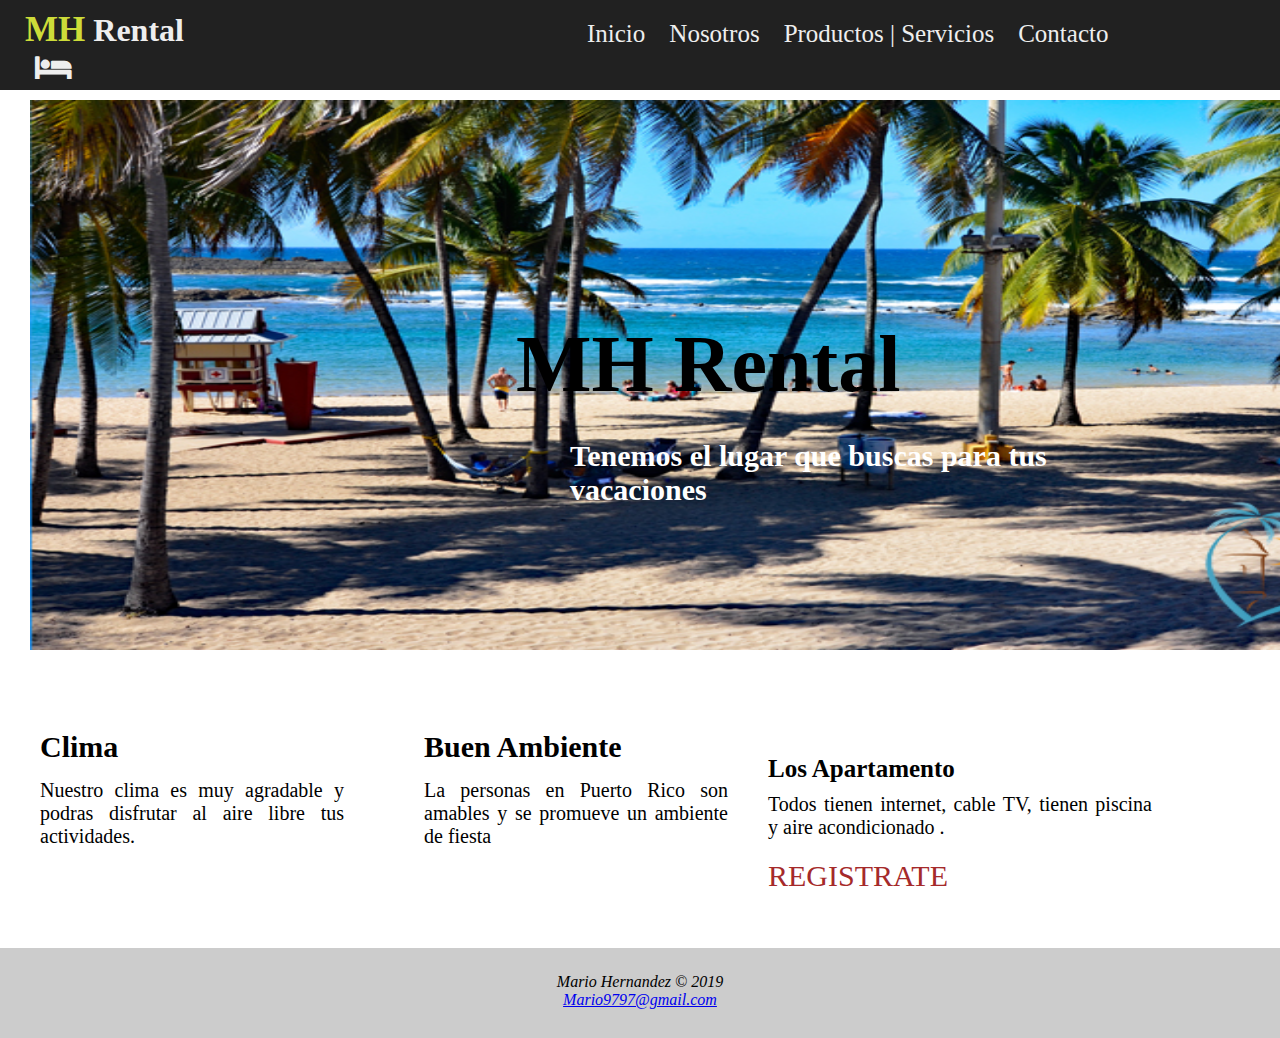
<file: index.html>
<!DOCTYPE html>
<html lang="en">
<head>
    <meta charset="UTF-8">    
    <title>Alquiler para Vacacionar en Puerto Rico</title>
    <link rel="stylesheet" href="SiteStyle/global.css">
    <link href="https://stackpath.bootstrapcdn.com/font-awesome/4.7.0/css/font-awesome.min.css" rel="stylesheet" integrity="sha384-wvfXpqpZZVQGK6TAh5PVlGOfQNHSoD2xbE+QkPxCAFlNEevoEH3Sl0sibVcOQVnN" crossorigin="anonymous">
    
</head>

    <body>
      <!-- esta en la barra de navegacion-->
       <nav id="navbar">
           <!--estes es el logo--> 
            <h1><a href="index.html"><span>MH</span> Rental</a><i class="fa fa-bed"></i> </h1>
            <!--pagina principal-->
            <ul>
                <li><a href="index.html">Inicio</a></li>
                <li><a href="nosotros.html">Nosotros</a></li>
                <li><a href="servicio.html">Productos | Servicios</a></li>
                <li><a href="contacto.html">Contacto</a></li>
               <!-- <li><a href="#">Blog</a></li>
                <li><a href="#">Legales</a></li> -->
                
                
            </ul>
     </nav>
     
     <!-- este es nuestro banner-->
     <header>
             <img src="SiteImage/san-juan-puerto-rico-beaches-escambron-78za.jpg" alt="image playa">         
            <h2> MH Rental</h2> 
            <h3>Tenemos el lugar que buscas para tus vacaciones </h3>

     </header>
     <!-- esta es la seccion principal -->
 
<section>
    <article><h2>Clima</h2>
   <p>Nuestro clima es muy agradable y podras disfrutar al aire libre tus actividades.</p>
    </article>
    <article><h2>Buen Ambiente</h2>
    <p>La personas en Puerto Rico son amables y se promueve un ambiente de fiesta</p>
    </article>
    
    
    
    </section>
          
          <!-- seccion de registrate--> 
    <sidebar>
       <h4>Los Apartamento</h4>
        <p>Todos tienen internet, cable TV, tienen piscina y aire acondicionado .</p> <span><a href="registrate.html">REGISTRATE</a></span>
    </sidebar>
         
         <!-- seccion de pie de pagina-->
                   
          <footer>
              
              <address>
                  <p>Mario Hernandez &copy; 2019 </p>
                  <a href="mailto:Mario9797@gmail.com">Mario9797@gmail.com</a>
              </address>
          </footer>
           
<!--   block
         <div>
       <section>
    
            
            <article> <img id="img1" src="c:\MyProjects/logo.png" alt="logo"
         }>
            
            
            
            </article>
    <header>
                <h1>Alquiler para Vacaciones en Puerto Rico</h1>
                
               <nav>
               <a href="index.html">Home</a>
               <a href="Contac.html">Contac</a>
        
           </nav>
            </header>
           </section>
           
    
       </div>
       -->
    
</body>
</html>
</file>
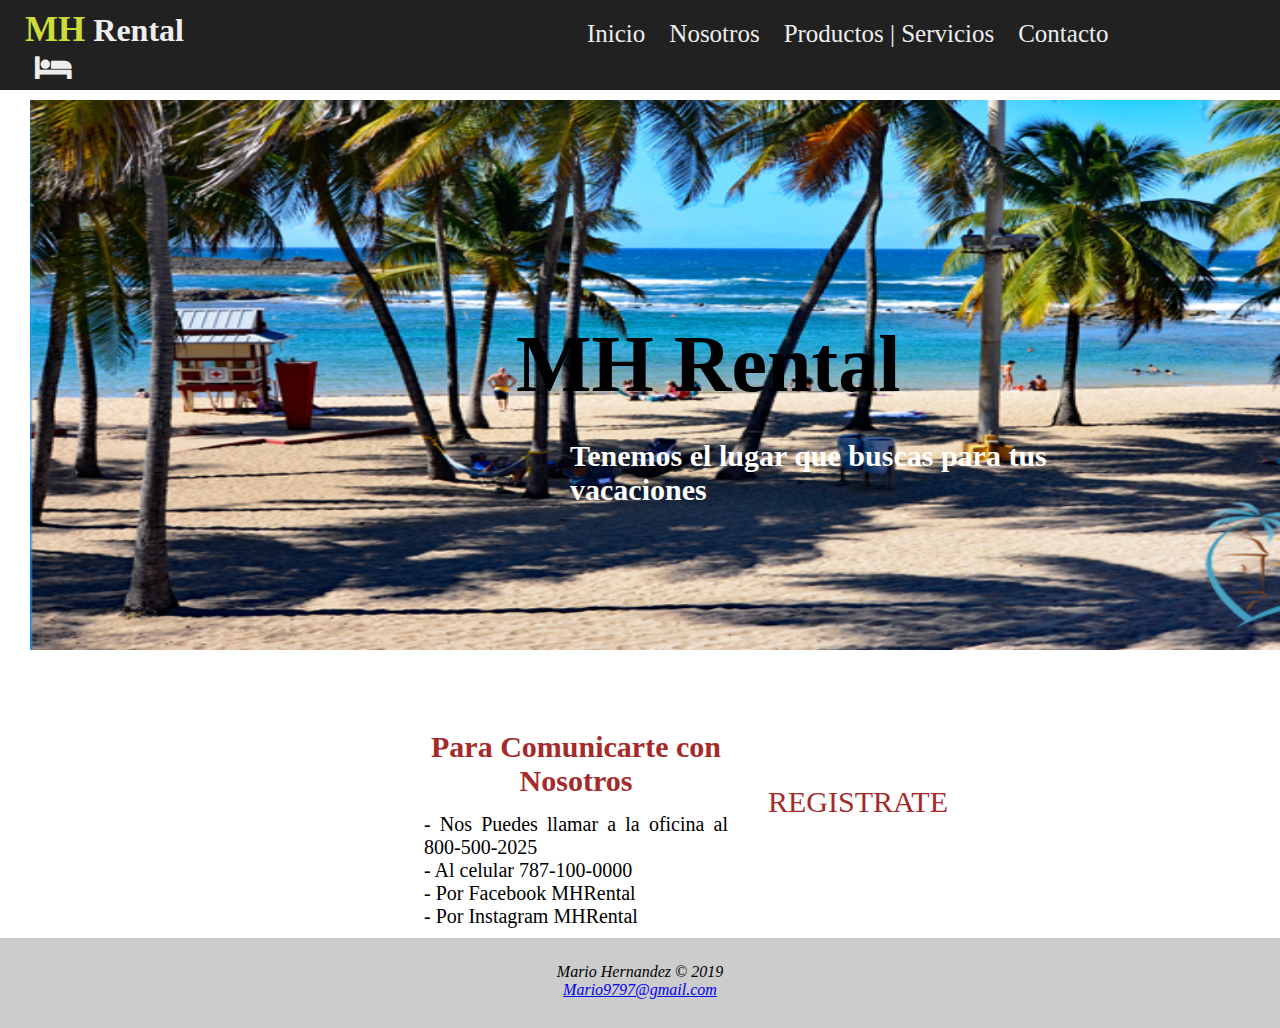
<file: contacto.html>
<!DOCTYPE html>
<html lang="en">
<head>
    <meta charset="UTF-8">    
    <title>Alquiler para Vacacioar en Puerto Rico</title>
    <link rel="stylesheet" href="SiteStyle/global.css">
    <link href="https://stackpath.bootstrapcdn.com/font-awesome/4.7.0/css/font-awesome.min.css" rel="stylesheet" integrity="sha384-wvfXpqpZZVQGK6TAh5PVlGOfQNHSoD2xbE+QkPxCAFlNEevoEH3Sl0sibVcOQVnN" crossorigin="anonymous">
    
</head>

    <body>
      <!-- esta en la barra de navegacion-->
       <nav id="navbar">
           <!--estes es el logo--> 
            <h1><a href="index.html"><span>MH</span> Rental</a><i class="fa fa-bed"></i> </h1>
            <!--pagina principal-->
            <ul>
                <li><a href="index.html">Inicio</a></li>
                <li><a href="nosotros.html">Nosotros</a></li>
                <li><a href="servicio.html">Productos | Servicios</a></li>
                <li><a href="contacto.html">Contacto</a></li>
                <!-- <li><a href="#">Blog</a></li>
                <li><a href="#">Legales</a></li> -->
                
                
            </ul>
     </nav>
     
     <!-- este es nuestro banner-->
     <header>
            <img src="SiteImage/san-juan-puerto-rico-beaches-escambron-78za.jpg " alt="image playa">         
            <h2> MH Rental</h2> 
            <h3>Tenemos el lugar que buscas para tus vacaciones </h3>

     </header>
 
<section>
    <article><h2></h2>
   <p></p>
    </article>
    <article><h5>Para Comunicarte con Nosotros</h5>
    <p>
    - Nos Puedes llamar a la oficina al 800-500-2025</p>
    <p> 
    - Al celular 787-100-0000</p>
    <p>
    - Por Facebook MHRental</p>
    <p>
    - Por Instagram MHRental</p>
    </article>
    
    
    
    </section>
           
    <sidebar>
       <h4></h4>
        <p></p> <span><a href="registrate.html">REGISTRATE</a></span>
    </sidebar>
          
          <footer>
              
              <address>
                  <p>Mario Hernandez &copy; 2019 </p>
                  <a href="mailto:Mario9797@gmail.com">Mario9797@gmail.com</a>
              </address>
          </footer>
           
<!--   block
         <div>
       <section>
    
            
            <article> <img id="img1" src="c:\MyProjects/logo.png" alt="logo"
         }>
            
            
            
            </article>
    <header>
                <h1>Alquiler para Vacaciones en Puerto Rico</h1>
                
               <nav>
               <a href="index.html">Home</a>
               <a href="Contac.html">Contac</a>
        
           </nav>
            </header>
           </section>
           
    
       </div>
       -->
    
</body>
</html>
</file>
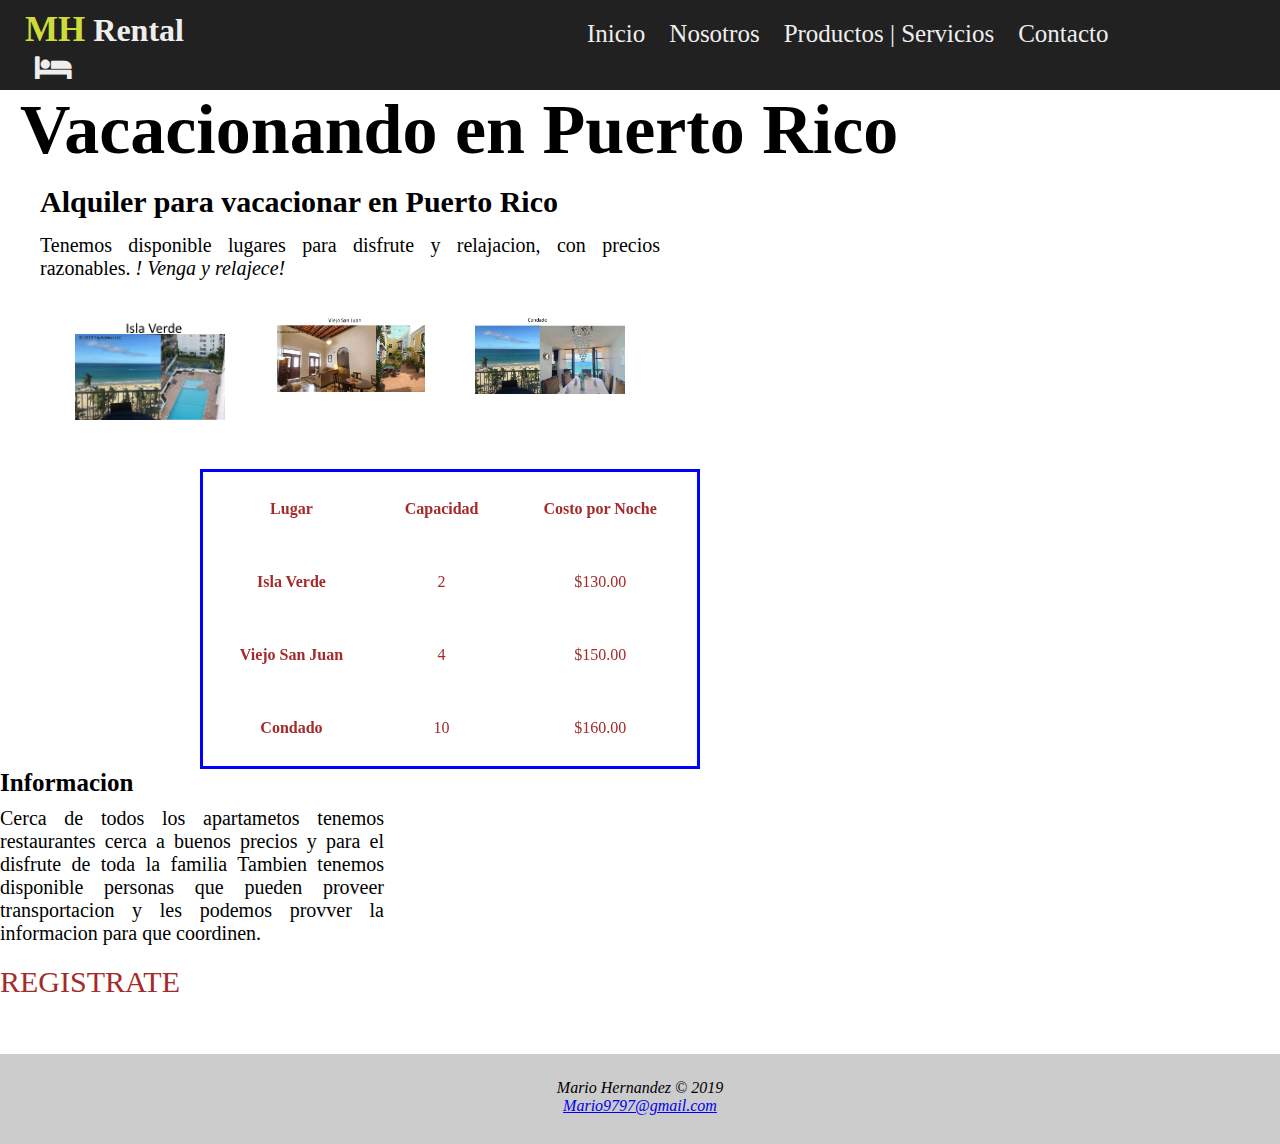
<file: nosotros.html>
<!DOCTYPE html>
<html lang="en">
<head>
    <meta charset="UTF-8">    
    <title>Donde Vacacionar en Puerto Rico</title>
    <link rel="stylesheet" href="SiteStyle/global.css">
    <link href="https://stackpath.bootstrapcdn.com/font-awesome/4.7.0/css/font-awesome.min.css" rel="stylesheet" integrity="sha384-wvfXpqpZZVQGK6TAh5PVlGOfQNHSoD2xbE+QkPxCAFlNEevoEH3Sl0sibVcOQVnN" crossorigin="anonymous">
    
</head>

    <body>
      <!-- esta en la barra de navegacion-->
       <nav id="navbar">
           <!--estes es el logo--> 
            <h1><a href="index.html"><span>MH</span> Rental</a><i class="fa fa-bed"></i> </h1>
            <!--pagina principal-->
            <ul>
                <li><a href="index.html">Inicio</a></li>
                <li><a href="nosotros.html">Nosotros</a></li>
                <li><a href="servicio.html">Productos | Servicios</a></li>
                <li><a href="contacto.html">Contacto</a></li>
                <!-- <li><a href="#">Blog</a></li>
                <li><a href="#">Legales</a></li> -->
                
                
            </ul>
     </nav>
     
     <!-- este es nuestro banner-->
     <header>
     <h1 class="nosotros"> Vacacionando en Puerto Rico</h1>
     
     
<!--
             <img src="SiteImage/san-juan-puerto-rico-beaches-escambron-78za.jpg" alt="image playa">         
            <h2> MH Rental</h2> 
            <h3>Tenemos el lugar que buscas para tus vacaciones </h3>
-->

     </header>
 
<section class="va-fotos">
    <article>
        <h2>Alquiler para vacacionar en Puerto Rico</h2>
       <p>Tenemos disponible lugares para disfrute y relajacion, con precios razonables. <em>! Venga y relajece!</em> </p>

    <div class="sitios">
        <img src="SiteImage/Isla%20verde.png" alt="">
    </div>
        <div class="sitios">
            <img src="SiteImage/Viejo%20San%20Juan.png" alt="">
        </div>
         <div class="sitios">
             <img src="SiteImage/Condado.png" alt="">
         </div>
        
            
        </article>
    
    <table id="servicios">
       <tr>
          <th>Lugar</th>  
         <th> Capacidad</th> 
         <th>Costo por Noche</th>
       </tr>
           <tr>
            <th> Isla Verde</th>
            <td>2</td>
            <td>$130.00</td>
        </tr>   
        <tr>
            <th> Viejo San Juan </th>
            <td>4</td>
            <td>$150.00</td>
        </tr> 
        
          <tr>
            <th> Condado</th>
            <td>10</td>
            <td>$160.00</td>
            
        </tr>     
        
    </table>
    
    
    
    </section>
           
    <sidebar>
       <h4>Informacion</h4>
        <p>Cerca de todos los apartametos tenemos restaurantes cerca a buenos precios y para el disfrute de toda la familia Tambien tenemos disponible personas que pueden proveer transportacion y les podemos provver la informacion para que coordinen.</p> <span><a href="registrate.html">REGISTRATE</a></span>
    </sidebar>
          
          <footer>
              
              <address>
                  <p>Mario Hernandez &copy; 2019 </p>
                  <a href="mailto:Mario9797@gmail.com">Mario9797@gmail.com</a>
              </address>
          </footer>
           
<!--   block
         <div>
       <section>
    
            
            <article> <img id="img1" src="c:\MyProjects/logo.png" alt="logo"
         }>
            
            
            
            </article>
    <header>
                <h1>Alquiler para Vacaciones en Puerto Rico</h1>
                
               <nav>
               <a href="index.html">Home</a>
               <a href="Contac.html">Contac</a>
        
           </nav>
            </header>
           </section>
           
    
       </div>
       -->
    
</body>
</html>
</file>
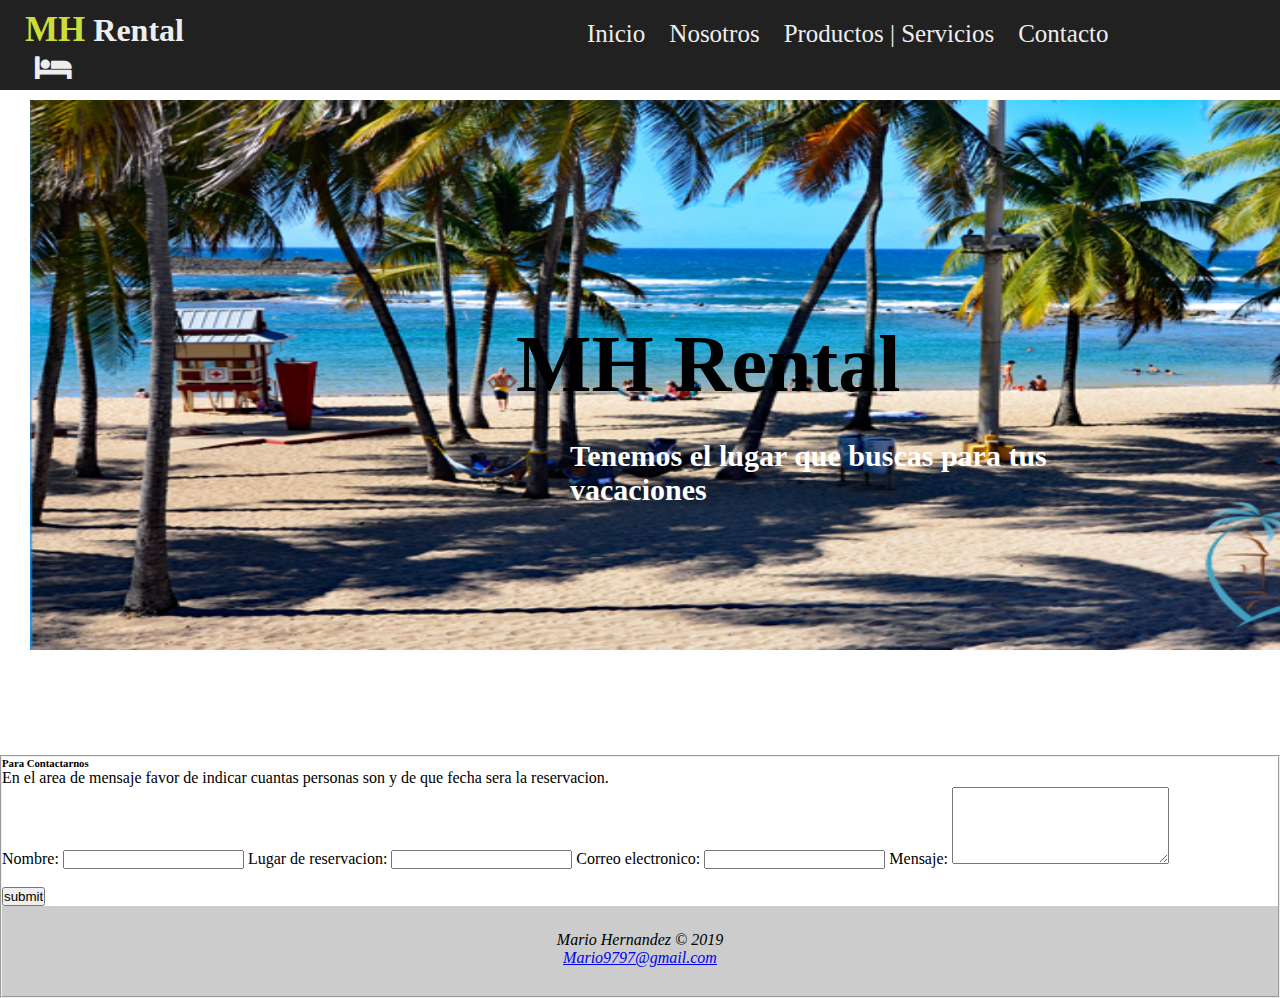
<file: registrate.html>
<!DOCTYPE html>
<html lang="en">
<head>
    <meta charset="UTF-8">    
    <title>Alquiler para Vacacionar en Puerto Rico</title>
    <link rel="stylesheet" href="SiteStyle/global.css">
    <link href="https://stackpath.bootstrapcdn.com/font-awesome/4.7.0/css/font-awesome.min.css" rel="stylesheet" integrity="sha384-wvfXpqpZZVQGK6TAh5PVlGOfQNHSoD2xbE+QkPxCAFlNEevoEH3Sl0sibVcOQVnN" crossorigin="anonymous">
    
</head>

    <body>
      <!-- esta en la barra de navegacion-->
       <nav id="navbar">
           <!--estes es el logo--> 
            <h1><a href="index.html"><span>MH</span> Rental</a><i class="fa fa-bed"></i> </h1>
            <!--pagina principal-->
            <ul>
                <li><a href="index.html">Inicio</a></li>
                <li><a href="nosotros.html">Nosotros</a></li>
                <li><a href="servicio.html">Productos | Servicios</a></li>
                <li><a href="contacto.html">Contacto</a></li>
               <!-- <li><a href="#">Blog</a></li>
                <li><a href="#">Legales</a></li> -->
                
                
            </ul>
     </nav>
     
     <!-- este es nuestro banner-->
     <header>
             <img src="SiteImage/san-juan-puerto-rico-beaches-escambron-78za.jpg" alt="image playa">         
            <h2> MH Rental</h2> 
            <h3>Tenemos el lugar que buscas para tus vacaciones </h3>

     </header>
     <!-- esta es la seccion principal -->
 
<section>
   <!-- <article><h2>Clima</h2>
   <p>Nuestro clima es muy agradable y podras disfrutar al aire libre tus actividades.</p>
    </article> -->
    <!--<article><h2>Buen Ambiente</h2>
    <p>La personas en Puerto Rico son amables y se promueve un ambiente de fiesta</p>
    </article> -->
    
    
    
    </section>
          
          <!-- seccion de registrate--> 
    
       <!--<h4>Los Apartamento</h4>
        <p>Todos tienen internet, cable TV, tienen piscina y aire acondicionado .</p>--> 
        
        <!-- Area de registro-->
        <form action ="form.php" method="post">
        <fieldset>
         <h6>Para Contactarnos</h6>
         <p>En el area de mensaje favor de indicar cuantas personas son y de que fecha sera la reservacion.</p>
         <label for="name">Nombre:</label>
         <input type="text" name="name" id="name" required>
         
         <label for="place">Lugar de reservacion:</label>
         <input type="text" name="Lugar de reservacion" id="place" required>
         
         <label for="email">Correo electronico:</label>
         <input type="email" name="email" id="email" required>
         <label for="comments"> Mensaje:</label>
         <textarea cols="25" rows="5" name="comments" required></textarea>
         <br>
         <br>
         <input type="submit" name="Someter" value="submit" id="submit">
        
        
  
         
         <!-- seccion de pie de pagina-->
                   
          <footer>
              
              <address>
                  <p>Mario Hernandez &copy; 2019 </p>
                  <a href="mailto:Mario9797@gmail.com">Mario9797@gmail.com</a>
              </address>
          </footer>
           
<!--   block
         <div>
       <section>
    
            
            <article> <img id="img1" src="c:\MyProjects/logo.png" alt="logo"
         }>
            
            
            
            </article>
    <header>
                <h1>Alquiler para Vacaciones en Puerto Rico</h1>
                
               <nav>
               <a href="index.html">Home</a>
               <a href="Contac.html">Contac</a>
        
           </nav>
            </header>
           </section>
           
    
       </div>
       -->
    
</body>
</html>
</file>
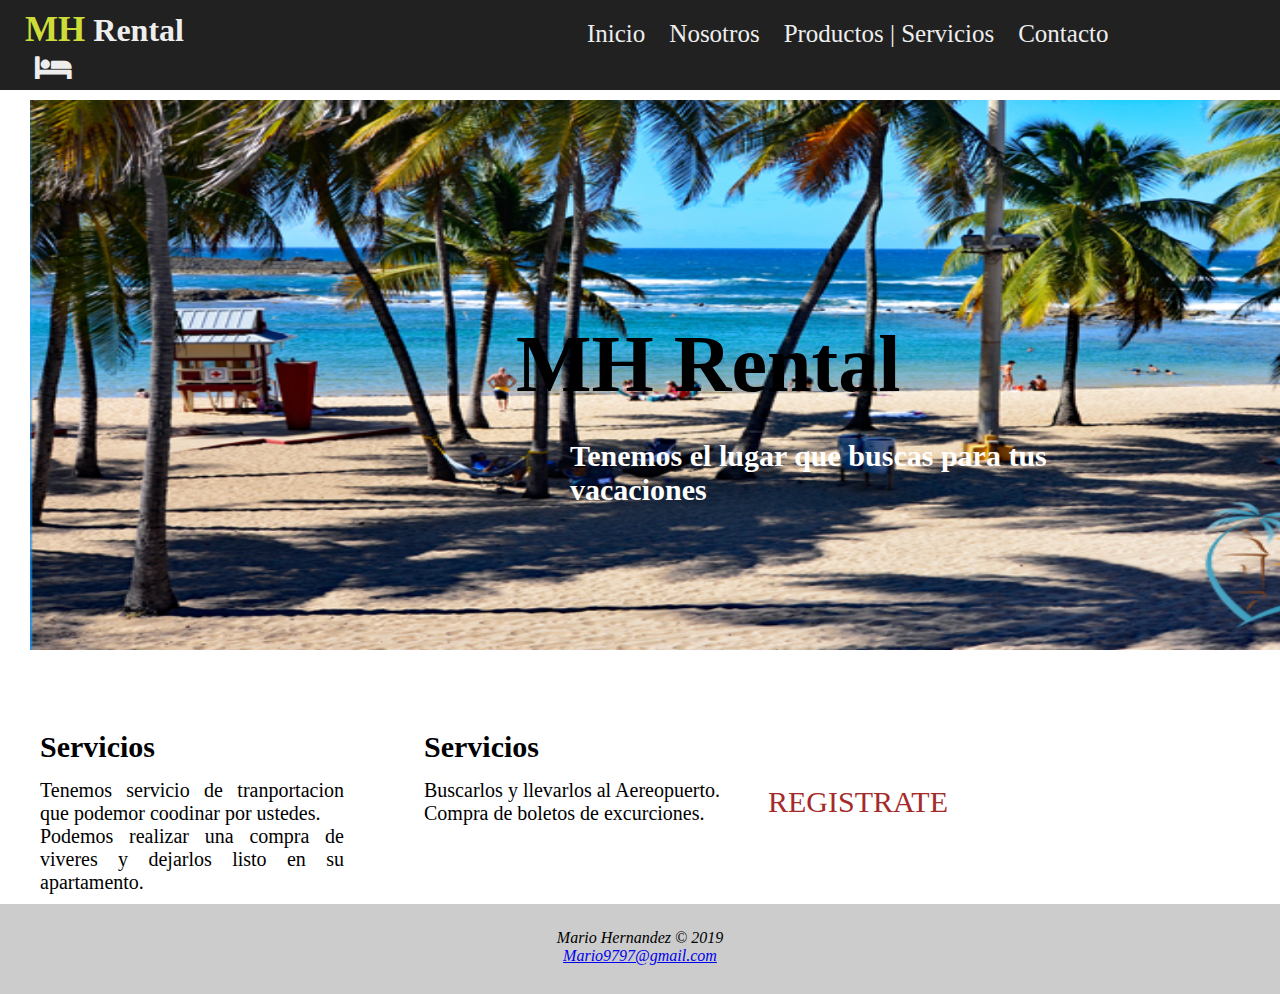
<file: servicio.html>
<!DOCTYPE html>
<html lang="en">
<head>
    <meta charset="UTF-8">    
    <title>Alquiler para Vacacionar en Puerto Rico</title>
    <link rel="stylesheet" href="SiteStyle/global.css">
    <link href="https://stackpath.bootstrapcdn.com/font-awesome/4.7.0/css/font-awesome.min.css" rel="stylesheet" integrity="sha384-wvfXpqpZZVQGK6TAh5PVlGOfQNHSoD2xbE+QkPxCAFlNEevoEH3Sl0sibVcOQVnN" crossorigin="anonymous">
    
</head>

    <body>
      <!-- esta en la barra de navegacion-->
       <nav id="navbar">
           <!--estes es el logo--> 
            <h1><a href="index.html"><span>MH</span> Rental</a><i class="fa fa-bed"></i> </h1>
            <!--pagina principal-->
            <ul>
                <li><a href="index.html">Inicio</a></li>
                <li><a href="nosotros.html">Nosotros</a></li>
                <li><a href="servicio.html">Productos | Servicios</a></li>
                <li><a href="contacto.html">Contacto</a></li>
             <!--    <li><a href="#">Blog</a></li>
                <li><a href="#">Legales</a></li> -->
                
                
            </ul>
     </nav>
     
     <!-- este es nuestro banner-->
     <header>
             <img src="SiteImage/san-juan-puerto-rico-beaches-escambron-78za.jpg" alt="image playa">         
            <h2> MH Rental</h2> 
            <h3>Tenemos el lugar que buscas para tus vacaciones </h3>

     </header>
     <!-- esta es la seccion principal -->
 
<section>
    <article><h2>Servicios</h2>
   <p>Tenemos servicio de tranportacion que podemor coodinar por ustedes.</p>
   <p> Podemos realizar una compra de viveres y dejarlos listo en su apartamento. </p>
    </article>
    <article><h2>Servicios</h2>
    <p>Buscarlos y llevarlos al Aereopuerto.</p>
    <p>Compra de boletos de excurciones.</p>
    </article>
    
    
    
    </section>
          
          <!-- seccion de registrate--> 
    <sidebar>
       <h4></h4>
        <p></p> <span><a href="registrate.html">REGISTRATE</a></span>
    </sidebar>
         
         <!-- seccion de pie de pagina-->
                   
          <footer>
              
              <address>
                  <p>Mario Hernandez &copy; 2019 </p>
                  <a href="mailto:Mario9797@gmail.com">Mario9797@gmail.com</a>
              </address>
          </footer>
           
<!--   block
         <div>
       <section>
    
            
            <article> <img id="img1" src="c:\MyProjects/logo.png" alt="logo"
         }>
            
            
            
            </article>
    <header>
                <h1>Alquiler para Vacaciones en Puerto Rico</h1>
                
               <nav>
               <a href="index.html">Home</a>
               <a href="Contac.html">Contac</a>
        
           </nav>
            </header>
           </section>
           
    
       </div>
       -->
    
</body>
</html>
</file>
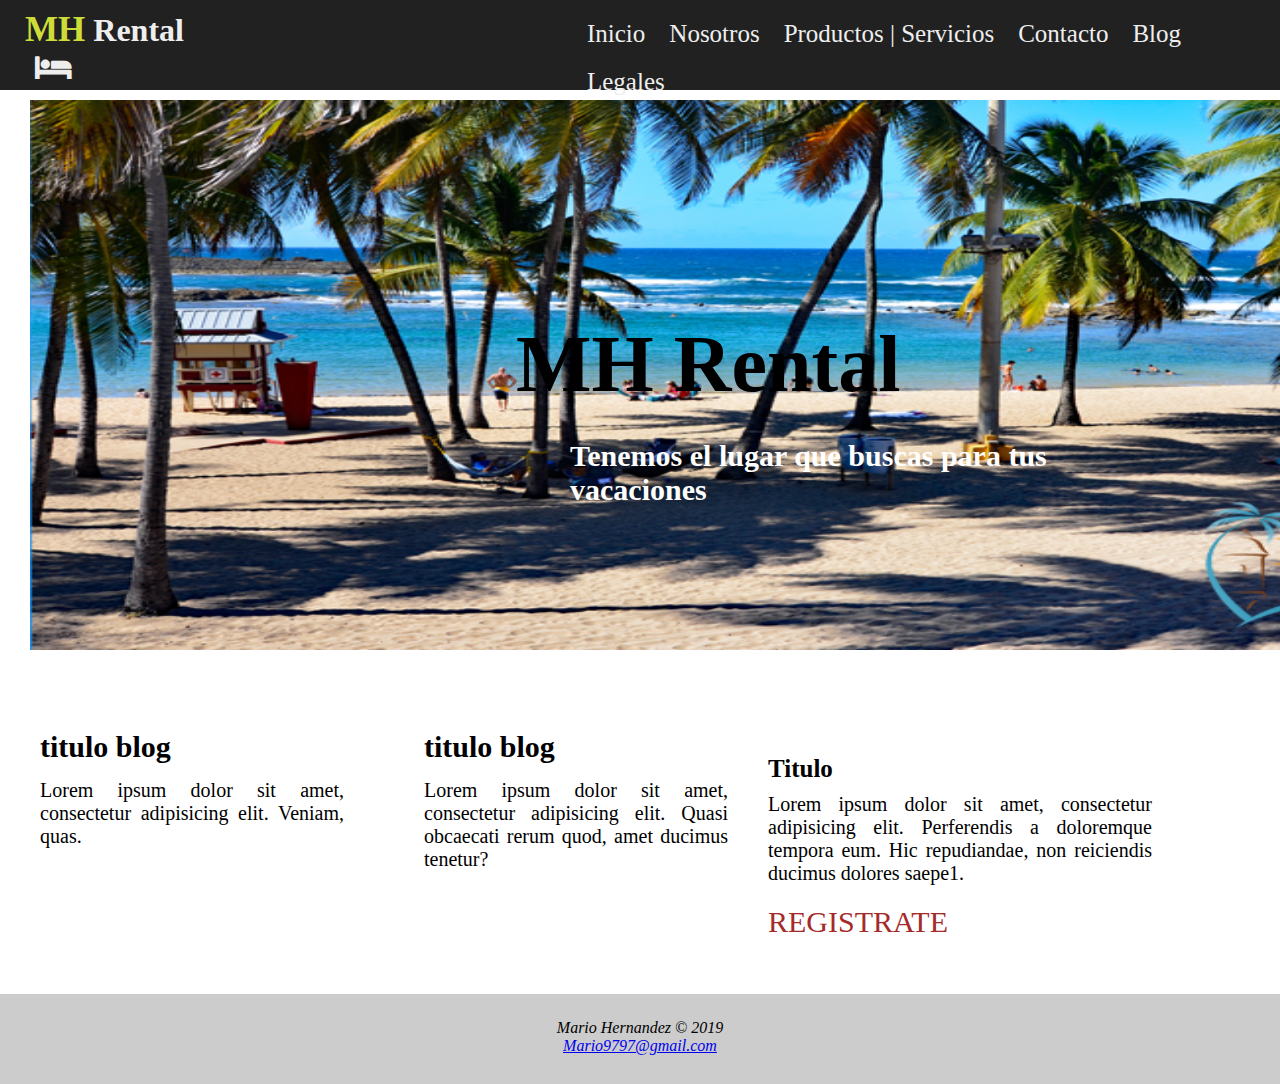
<file: template.html>
<!DOCTYPE html>
<html lang="en">
<head>
    <meta charset="UTF-8">    
    <title>Alquiler para Vacacioar en Puerto Rico</title>
    <link rel="stylesheet" href="/SiteStyle/global.css">
    <link href="https://stackpath.bootstrapcdn.com/font-awesome/4.7.0/css/font-awesome.min.css" rel="stylesheet" integrity="sha384-wvfXpqpZZVQGK6TAh5PVlGOfQNHSoD2xbE+QkPxCAFlNEevoEH3Sl0sibVcOQVnN" crossorigin="anonymous">
    
</head>

    <body>
      <!-- esta en la barra de navegacion-->
       <nav id="navbar">
           <!--estes es el logo--> 
            <h1><a href="index.html"><span>MH</span> Rental</a><i class="fa fa-bed"></i> </h1>
            <!--pagina principal-->
            <ul>
                <li><a href="#">Inicio</a></li>
                <li><a href="#">Nosotros</a></li>
                <li><a href="#">Productos | Servicios</a></li>
                <li><a href="#">Contacto</a></li>
                <li><a href="#">Blog</a></li>
                <li><a href="#">Legales</a></li>
                
                
            </ul>
     </nav>
     
     <!-- este es nuestro banner-->
     <header>
             <img src="/SiteImage/san-juan-puerto-rico-beaches-escambron-78za.jpg" alt="image playa">         
            <h2> MH Rental</h2> 
            <h3>Tenemos el lugar que buscas para tus vacaciones </h3>

     </header>
 
<section>
    <article><h2>titulo blog</h2>
   <p>Lorem ipsum dolor sit amet, consectetur adipisicing elit. Veniam, quas.</p>
    </article>
    <article><h2>titulo blog</h2>
    <p>Lorem ipsum dolor sit amet, consectetur adipisicing elit. Quasi obcaecati rerum quod, amet ducimus tenetur?</p>
    </article>
    
    
    
    </section>
           
    <sidebar>
       <h4>Titulo</h4>
        <p>Lorem ipsum dolor sit amet, consectetur adipisicing elit. Perferendis a doloremque tempora eum. Hic repudiandae, non reiciendis ducimus dolores saepe1.</p> <span><a href="index.html">REGISTRATE</a></span>
    </sidebar>
          
          <footer>
              
              <address>
                  <p>Mario Hernandez &copy; 2019 </p>
                  <a href="mailto:Mario9797@gmail.com">Mario9797@gmail.com</a>
              </address>
          </footer>
           
<!--   block
         <div>
       <section>
    
            
            <article> <img id="img1" src="c:\MyProjects/logo.png" alt="logo"
         }>
            
            
            
            </article>
    <header>
                <h1>Alquiler para Vacaciones en Puerto Rico</h1>
                
               <nav>
               <a href="index.html">Home</a>
               <a href="Contac.html">Contac</a>
        
           </nav>
            </header>
           </section>
           
    
       </div>
       -->
    
</body>
</html>
</file>
<file: SiteStyle/global.css>
/* Mario Hernandez
proyecto final */

/*reset*/

*{ 
    margin:  0;
    padding: 0;
    box-sizing: border-box;
}

a:hover{
    color: #cddc39;
    background-color: #5a82b8;
    padding: 14px 15px;
}

/*esta es el estilo de la barra*/

nav{ 
    float: right;
    width: 100%;
    height: 90px;
    padding: 10px;
    background-color: #212121;
    color: #eee;
        
}
nav h1 {
    float: left;
    width: 200px;
    padding-left: 15px;
        
}

.fa-bed{
    padding-left: 10px;
}
nav h1 span { 
    color: #cddc39;
    font-size: 35px;
    }

nav h1 a {
    text-decoration: none;
    color: #eee;
    
}
#navbar ul {
    float: right;
    width: 55%;
/*  width 750 px se queda estatico */
    
}

#navbar ul li { 
    list-style: none;
    display: inline-block;
    padding: 10px;
    
}

nav ul li a{
    text-decoration: none;
    font-size: 25px;
    color: #eee;
    
    
}

/*esta es el estilo de la banner*/

header{
/*
    width:700px;
    height: 700px; */
    margin: auto 20px;
    clear: both;
}

img {
    width: 1575px;
    height: 550px;
    margin: 10px; 
}

header h2{
    font-size: 80px;
    float: right;
    width: 60%;
    position: relative;
    top:-345px;
      
}


header h3{
    font-size: 30px;
    width: 50%;
    position: relative;
    top:-225px;
    left: 550px;
    color: white;
}

section {
    display: inline-flex;
    float: left;
    width: 60%;
    margin-top: -100px;
    
}

section article{
    width: 50%;
    float: left;
    padding: 10px;
    text-align: justify;
    clear: both;
    margin: 65px 30px 0px 30px;
    
}
section article p{
    font-size: 20px;
    
}

sidebar{
    float: left; 
    width: 30%;
    text-align: justify;
    margin-bottom:55px;
    
}
sidebar h4{
    font-size: 25px;
    padding-bottom: 10px;
}
sidebar p{
    font-size: 20px;
    margin-bottom: 20px;
}
sidebar a {
    text-align: center;
    color: brown;
    text-decoration: none;
    font-size: 30px;
    border-radius: 10px;
}

footer{
    width: 100%;
    background-color: #ccc;
    text-align: center;
    height: 90px;
    clear: both;
        
/*   control e para colores */
}

footer address {
    padding-top: 25px;
}

section article h2{
    font-size: 30px;
    padding-bottom: 15px;
}


/*CSS para la pagina de nosotros*/

.nosotros{
    font-size: 70px;
    margin: 40px auto;
    
    }
.va-fotos{
    display: inline-block;
    width: 100%;
    float: left;
    
}

.sitios{
  float: left;
   width: 200px;
}

.sitios img {
    width: 200px;
    height: auto;
    padding: 25px;
}

table{
   
    width: 500px;
    height: 300px;
    clear: both;
   color: brown;
    border: 3px solid blue;
    position: sticky;
    top: 500px;
    bottom: -300px;
    left: 200px;
    float: left;
    text-align: center;
    
    }

table tr{
    width: 
}
/*CSS para la pagina de servicio*/

section article h5{
    font-size: 30px;
    padding-bottom: 15px;
    text-align: center;
    color: brown;
    text-decoration: none;    
    border-radius: 5px;
   
}
</file>
